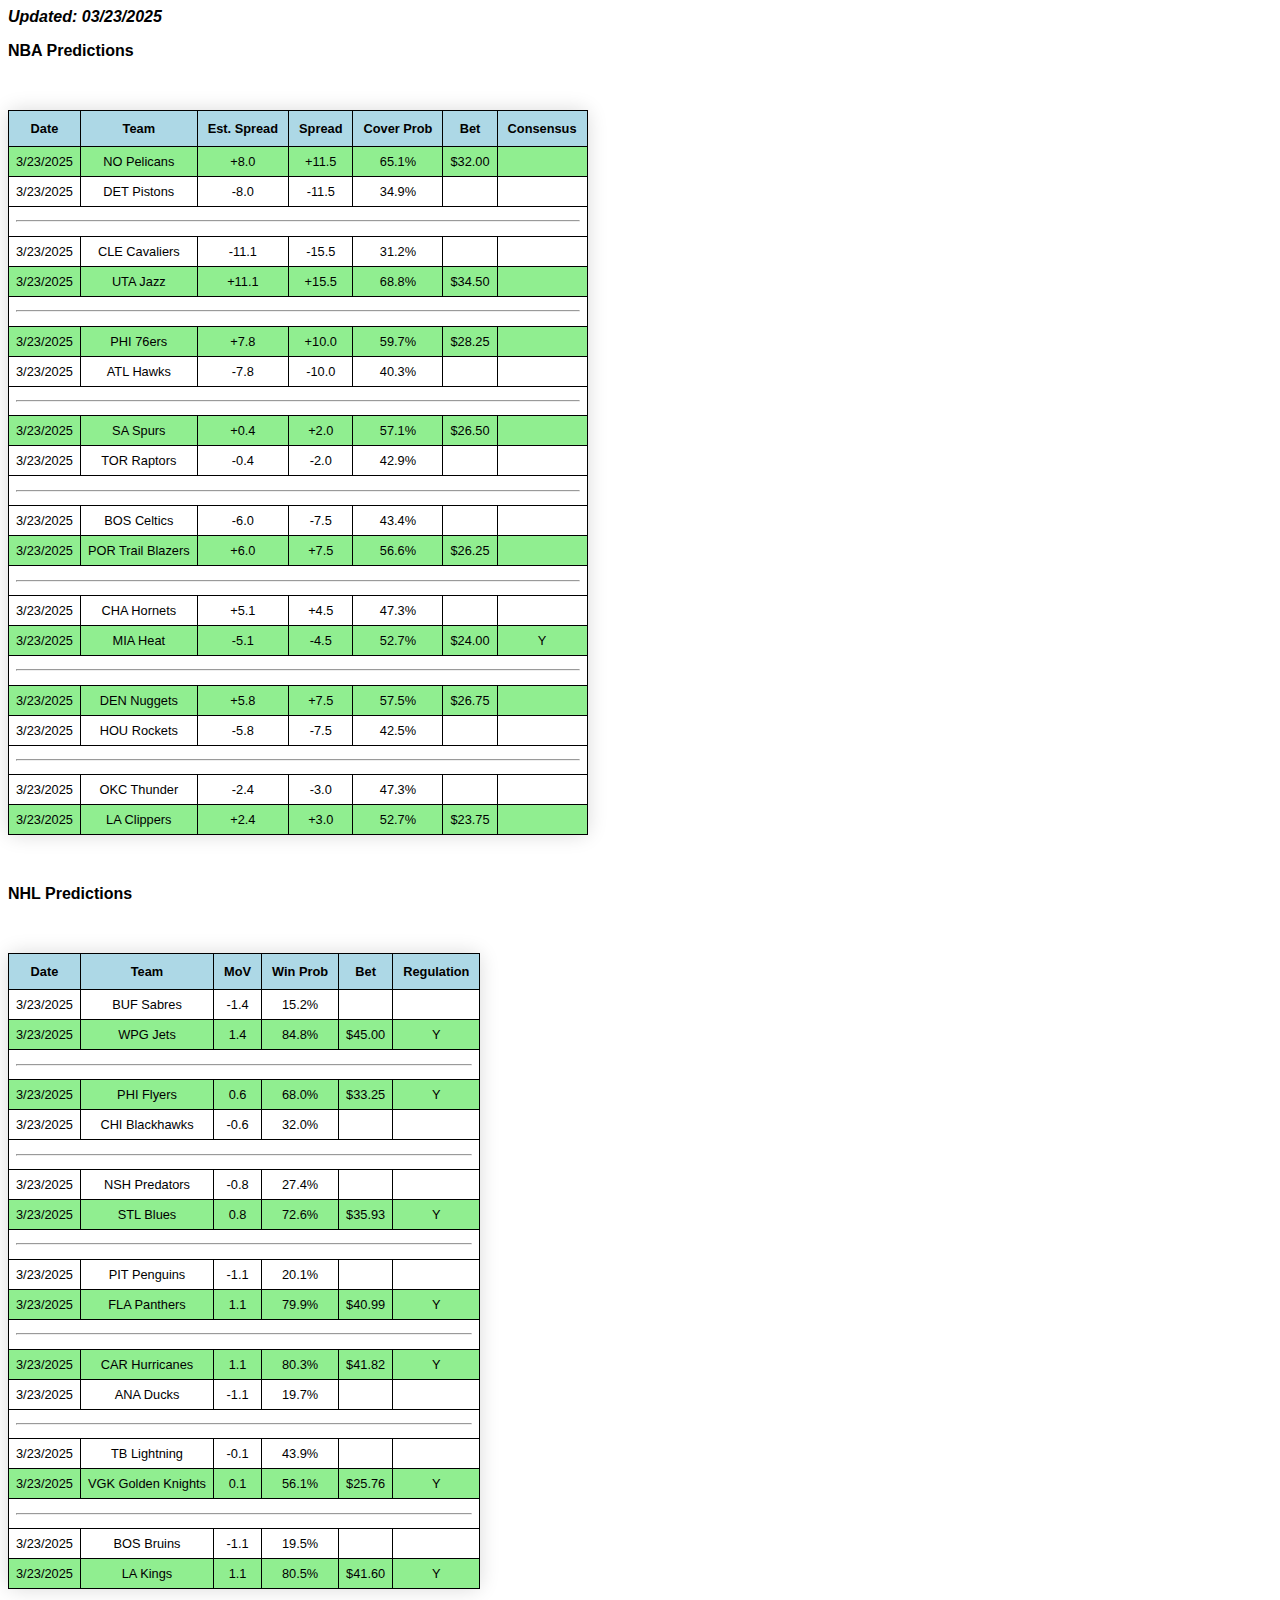
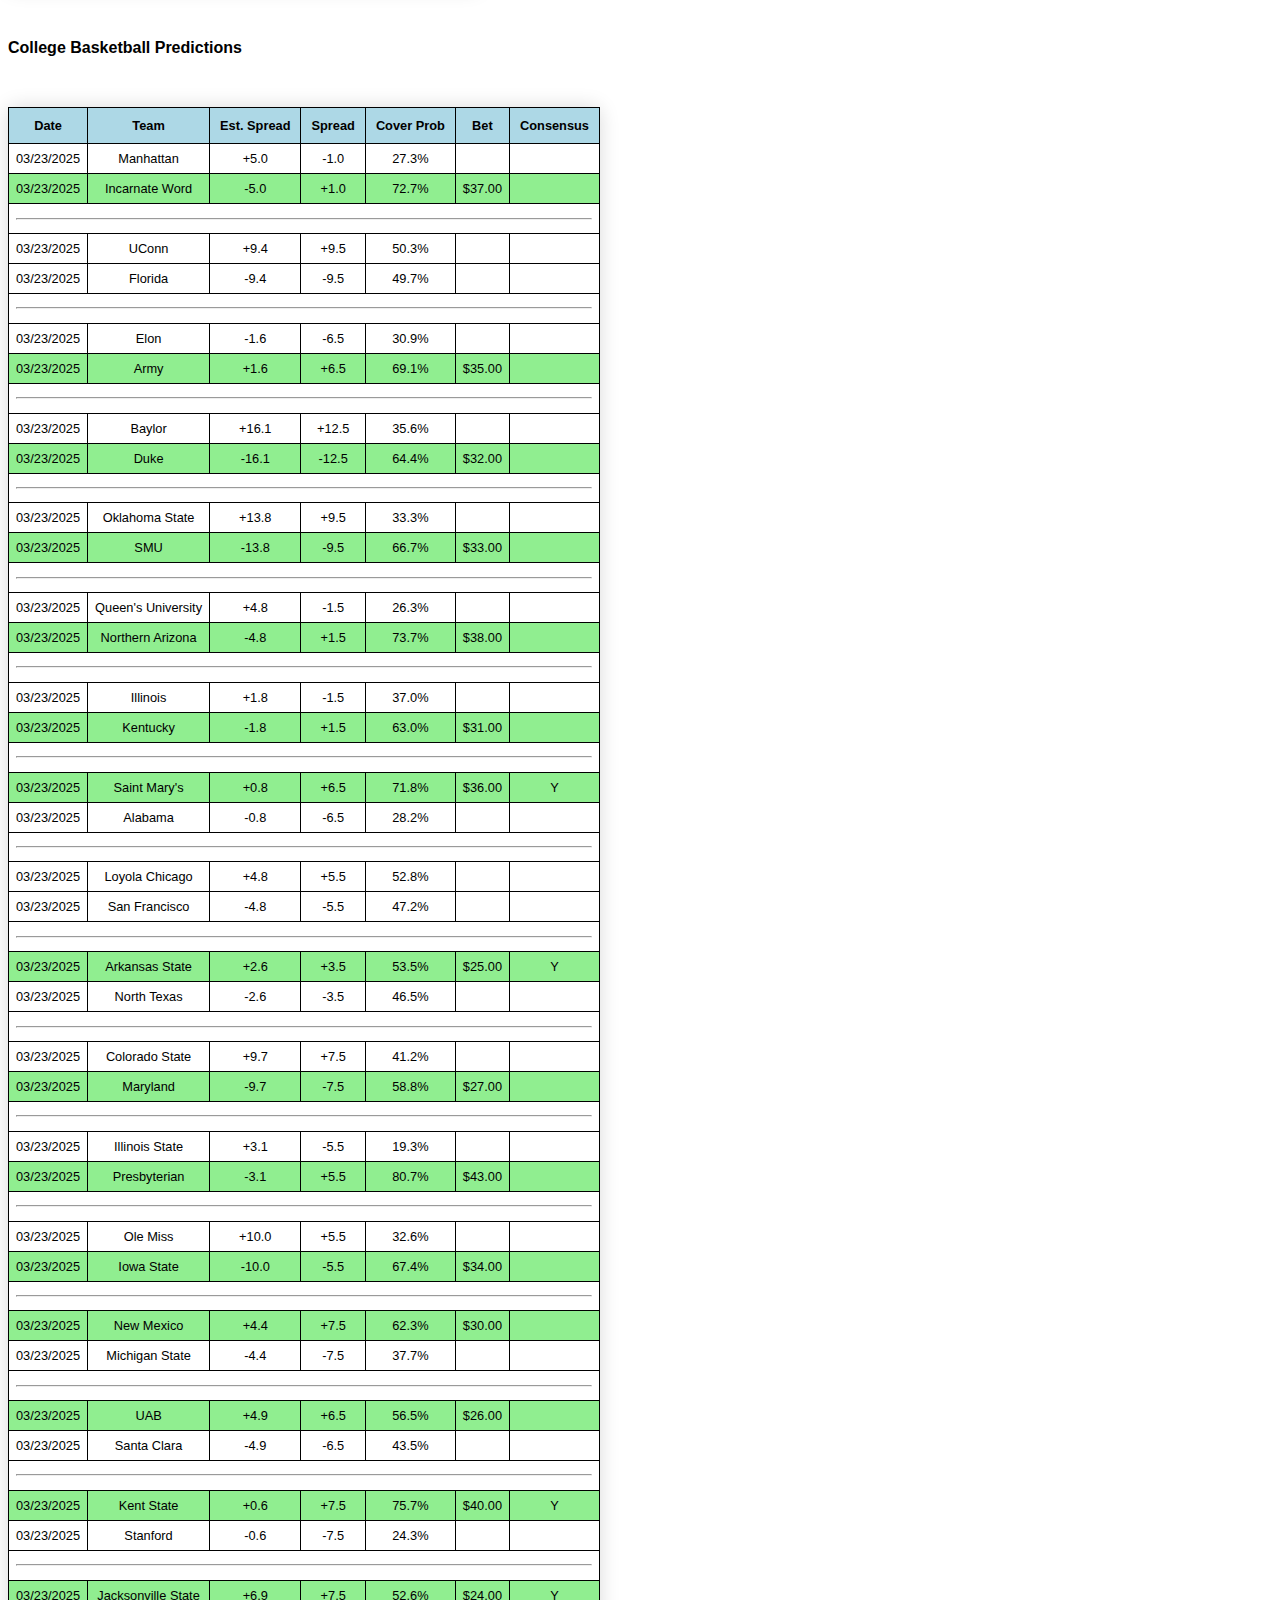
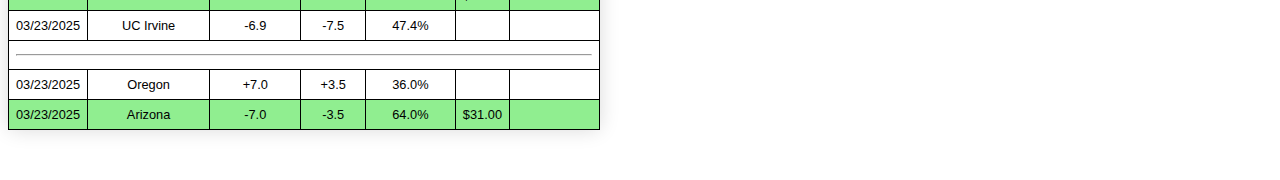
<file: index.html>
<html><head><meta name="viewport" content="width=device-width, initial-scale=1"><meta http-equiv="Cache-Control" content="no-cache, no-store, must-revalidate"><meta http-equiv="Pragma" content="no-cache"><meta http-equiv="Expires" content="0"><title>Sports Shit</title><link rel="stylesheet" type="text/css" href="styles.css"></head><body><p><b><i>Updated: 03/23/2025</i></b></p><p><b>NBA Predictions</b></p><table><tr><th>Date</th><th>Team</th><th>Est. Spread</th><th>Spread</th><th>Cover Prob</th><th>Bet</th><th>Consensus</th></tr><tr><td class='winner'>3/23/2025</td><td class='winner'>NO Pelicans</td><td class='winner'>+8.0</td><td class='winner'>+11.5</td><td class='winner'>65.1%</td><td class='winner'>$32.00</td><td class='winner'></td></tr><tr><td class='default'>3/23/2025</td><td class='default'>DET Pistons</td><td class='default'>-8.0</td><td class='default'>-11.5</td><td class='default'>34.9%</td><td class='default'></td><td class='default'></td></tr><tr><td colspan=7><hr></td></tr><tr><td class='default'>3/23/2025</td><td class='default'>CLE Cavaliers</td><td class='default'>-11.1</td><td class='default'>-15.5</td><td class='default'>31.2%</td><td class='default'></td><td class='default'></td></tr><tr><td class='winner'>3/23/2025</td><td class='winner'>UTA Jazz</td><td class='winner'>+11.1</td><td class='winner'>+15.5</td><td class='winner'>68.8%</td><td class='winner'>$34.50</td><td class='winner'></td></tr><tr><td colspan=7><hr></td></tr><tr><td class='winner'>3/23/2025</td><td class='winner'>PHI 76ers</td><td class='winner'>+7.8</td><td class='winner'>+10.0</td><td class='winner'>59.7%</td><td class='winner'>$28.25</td><td class='winner'></td></tr><tr><td class='default'>3/23/2025</td><td class='default'>ATL Hawks</td><td class='default'>-7.8</td><td class='default'>-10.0</td><td class='default'>40.3%</td><td class='default'></td><td class='default'></td></tr><tr><td colspan=7><hr></td></tr><tr><td class='winner'>3/23/2025</td><td class='winner'>SA Spurs</td><td class='winner'>+0.4</td><td class='winner'>+2.0</td><td class='winner'>57.1%</td><td class='winner'>$26.50</td><td class='winner'></td></tr><tr><td class='default'>3/23/2025</td><td class='default'>TOR Raptors</td><td class='default'>-0.4</td><td class='default'>-2.0</td><td class='default'>42.9%</td><td class='default'></td><td class='default'></td></tr><tr><td colspan=7><hr></td></tr><tr><td class='default'>3/23/2025</td><td class='default'>BOS Celtics</td><td class='default'>-6.0</td><td class='default'>-7.5</td><td class='default'>43.4%</td><td class='default'></td><td class='default'></td></tr><tr><td class='winner'>3/23/2025</td><td class='winner'>POR Trail Blazers</td><td class='winner'>+6.0</td><td class='winner'>+7.5</td><td class='winner'>56.6%</td><td class='winner'>$26.25</td><td class='winner'></td></tr><tr><td colspan=7><hr></td></tr><tr><td class='default'>3/23/2025</td><td class='default'>CHA Hornets</td><td class='default'>+5.1</td><td class='default'>+4.5</td><td class='default'>47.3%</td><td class='default'></td><td class='default'></td></tr><tr><td class='winner'>3/23/2025</td><td class='winner'>MIA Heat</td><td class='winner'>-5.1</td><td class='winner'>-4.5</td><td class='winner'>52.7%</td><td class='winner'>$24.00</td><td class='winner'>Y</td></tr><tr><td colspan=7><hr></td></tr><tr><td class='winner'>3/23/2025</td><td class='winner'>DEN Nuggets</td><td class='winner'>+5.8</td><td class='winner'>+7.5</td><td class='winner'>57.5%</td><td class='winner'>$26.75</td><td class='winner'></td></tr><tr><td class='default'>3/23/2025</td><td class='default'>HOU Rockets</td><td class='default'>-5.8</td><td class='default'>-7.5</td><td class='default'>42.5%</td><td class='default'></td><td class='default'></td></tr><tr><td colspan=7><hr></td></tr><tr><td class='default'>3/23/2025</td><td class='default'>OKC Thunder</td><td class='default'>-2.4</td><td class='default'>-3.0</td><td class='default'>47.3%</td><td class='default'></td><td class='default'></td></tr><tr><td class='winner'>3/23/2025</td><td class='winner'>LA Clippers</td><td class='winner'>+2.4</td><td class='winner'>+3.0</td><td class='winner'>52.7%</td><td class='winner'>$23.75</td><td class='winner'></td></tr></table><p><b>NHL Predictions</b></p><table><tr><th>Date</th><th>Team</th><th>MoV</th><th>Win Prob</th><th>Bet</th><th>Regulation</th></tr><tr><td class='default'>3/23/2025</td><td class='default'>BUF Sabres</td><td class='default'>-1.4</td><td class='default'>15.2%</td><td class='default'></td><td class='default'></td></tr><tr><td class='winner'>3/23/2025</td><td class='winner'>WPG Jets</td><td class='winner'>1.4</td><td class='winner'>84.8%</td><td class='winner'>$45.00</td><td class='winner'>Y</td></tr><tr><td colspan=6><hr></td></tr><tr><td class='winner'>3/23/2025</td><td class='winner'>PHI Flyers</td><td class='winner'>0.6</td><td class='winner'>68.0%</td><td class='winner'>$33.25</td><td class='winner'>Y</td></tr><tr><td class='default'>3/23/2025</td><td class='default'>CHI Blackhawks</td><td class='default'>-0.6</td><td class='default'>32.0%</td><td class='default'></td><td class='default'></td></tr><tr><td colspan=6><hr></td></tr><tr><td class='default'>3/23/2025</td><td class='default'>NSH Predators</td><td class='default'>-0.8</td><td class='default'>27.4%</td><td class='default'></td><td class='default'></td></tr><tr><td class='winner'>3/23/2025</td><td class='winner'>STL Blues</td><td class='winner'>0.8</td><td class='winner'>72.6%</td><td class='winner'>$35.93</td><td class='winner'>Y</td></tr><tr><td colspan=6><hr></td></tr><tr><td class='default'>3/23/2025</td><td class='default'>PIT Penguins</td><td class='default'>-1.1</td><td class='default'>20.1%</td><td class='default'></td><td class='default'></td></tr><tr><td class='winner'>3/23/2025</td><td class='winner'>FLA Panthers</td><td class='winner'>1.1</td><td class='winner'>79.9%</td><td class='winner'>$40.99</td><td class='winner'>Y</td></tr><tr><td colspan=6><hr></td></tr><tr><td class='winner'>3/23/2025</td><td class='winner'>CAR Hurricanes</td><td class='winner'>1.1</td><td class='winner'>80.3%</td><td class='winner'>$41.82</td><td class='winner'>Y</td></tr><tr><td class='default'>3/23/2025</td><td class='default'>ANA Ducks</td><td class='default'>-1.1</td><td class='default'>19.7%</td><td class='default'></td><td class='default'></td></tr><tr><td colspan=6><hr></td></tr><tr><td class='default'>3/23/2025</td><td class='default'>TB Lightning</td><td class='default'>-0.1</td><td class='default'>43.9%</td><td class='default'></td><td class='default'></td></tr><tr><td class='winner'>3/23/2025</td><td class='winner'>VGK Golden Knights</td><td class='winner'>0.1</td><td class='winner'>56.1%</td><td class='winner'>$25.76</td><td class='winner'>Y</td></tr><tr><td colspan=6><hr></td></tr><tr><td class='default'>3/23/2025</td><td class='default'>BOS Bruins</td><td class='default'>-1.1</td><td class='default'>19.5%</td><td class='default'></td><td class='default'></td></tr><tr><td class='winner'>3/23/2025</td><td class='winner'>LA Kings</td><td class='winner'>1.1</td><td class='winner'>80.5%</td><td class='winner'>$41.60</td><td class='winner'>Y</td></tr></table><p><b>College Basketball Predictions</b></p><table><tr><th>Date</th><th>Team</th><th>Est. Spread</th><th>Spread</th><th>Cover Prob</th><th>Bet</th><th>Consensus</th></tr><tr><td class='default'>03/23/2025</td><td class='default'>Manhattan</td><td class='default'>+5.0</td><td class='default'>-1.0</td><td class='default'>27.3%</td><td class='default'></td><td class='default'></td></tr><tr><td class='winner'>03/23/2025</td><td class='winner'>Incarnate Word</td><td class='winner'>-5.0</td><td class='winner'>+1.0</td><td class='winner'>72.7%</td><td class='winner'>$37.00</td><td class='winner'></td></tr><tr><td colspan=7><hr></td></tr><tr><td class='default'>03/23/2025</td><td class='default'>UConn</td><td class='default'>+9.4</td><td class='default'>+9.5</td><td class='default'>50.3%</td><td class='default'></td><td class='default'></td></tr><tr><td class='default'>03/23/2025</td><td class='default'>Florida</td><td class='default'>-9.4</td><td class='default'>-9.5</td><td class='default'>49.7%</td><td class='default'></td><td class='default'></td></tr><tr><td colspan=7><hr></td></tr><tr><td class='default'>03/23/2025</td><td class='default'>Elon</td><td class='default'>-1.6</td><td class='default'>-6.5</td><td class='default'>30.9%</td><td class='default'></td><td class='default'></td></tr><tr><td class='winner'>03/23/2025</td><td class='winner'>Army</td><td class='winner'>+1.6</td><td class='winner'>+6.5</td><td class='winner'>69.1%</td><td class='winner'>$35.00</td><td class='winner'></td></tr><tr><td colspan=7><hr></td></tr><tr><td class='default'>03/23/2025</td><td class='default'>Baylor</td><td class='default'>+16.1</td><td class='default'>+12.5</td><td class='default'>35.6%</td><td class='default'></td><td class='default'></td></tr><tr><td class='winner'>03/23/2025</td><td class='winner'>Duke</td><td class='winner'>-16.1</td><td class='winner'>-12.5</td><td class='winner'>64.4%</td><td class='winner'>$32.00</td><td class='winner'></td></tr><tr><td colspan=7><hr></td></tr><tr><td class='default'>03/23/2025</td><td class='default'>Oklahoma State</td><td class='default'>+13.8</td><td class='default'>+9.5</td><td class='default'>33.3%</td><td class='default'></td><td class='default'></td></tr><tr><td class='winner'>03/23/2025</td><td class='winner'>SMU</td><td class='winner'>-13.8</td><td class='winner'>-9.5</td><td class='winner'>66.7%</td><td class='winner'>$33.00</td><td class='winner'></td></tr><tr><td colspan=7><hr></td></tr><tr><td class='default'>03/23/2025</td><td class='default'>Queen's University</td><td class='default'>+4.8</td><td class='default'>-1.5</td><td class='default'>26.3%</td><td class='default'></td><td class='default'></td></tr><tr><td class='winner'>03/23/2025</td><td class='winner'>Northern Arizona</td><td class='winner'>-4.8</td><td class='winner'>+1.5</td><td class='winner'>73.7%</td><td class='winner'>$38.00</td><td class='winner'></td></tr><tr><td colspan=7><hr></td></tr><tr><td class='default'>03/23/2025</td><td class='default'>Illinois</td><td class='default'>+1.8</td><td class='default'>-1.5</td><td class='default'>37.0%</td><td class='default'></td><td class='default'></td></tr><tr><td class='winner'>03/23/2025</td><td class='winner'>Kentucky</td><td class='winner'>-1.8</td><td class='winner'>+1.5</td><td class='winner'>63.0%</td><td class='winner'>$31.00</td><td class='winner'></td></tr><tr><td colspan=7><hr></td></tr><tr><td class='winner'>03/23/2025</td><td class='winner'>Saint Mary's</td><td class='winner'>+0.8</td><td class='winner'>+6.5</td><td class='winner'>71.8%</td><td class='winner'>$36.00</td><td class='winner'>Y</td></tr><tr><td class='default'>03/23/2025</td><td class='default'>Alabama</td><td class='default'>-0.8</td><td class='default'>-6.5</td><td class='default'>28.2%</td><td class='default'></td><td class='default'></td></tr><tr><td colspan=7><hr></td></tr><tr><td class='default'>03/23/2025</td><td class='default'>Loyola Chicago</td><td class='default'>+4.8</td><td class='default'>+5.5</td><td class='default'>52.8%</td><td class='default'></td><td class='default'></td></tr><tr><td class='default'>03/23/2025</td><td class='default'>San Francisco</td><td class='default'>-4.8</td><td class='default'>-5.5</td><td class='default'>47.2%</td><td class='default'></td><td class='default'></td></tr><tr><td colspan=7><hr></td></tr><tr><td class='winner'>03/23/2025</td><td class='winner'>Arkansas State</td><td class='winner'>+2.6</td><td class='winner'>+3.5</td><td class='winner'>53.5%</td><td class='winner'>$25.00</td><td class='winner'>Y</td></tr><tr><td class='default'>03/23/2025</td><td class='default'>North Texas</td><td class='default'>-2.6</td><td class='default'>-3.5</td><td class='default'>46.5%</td><td class='default'></td><td class='default'></td></tr><tr><td colspan=7><hr></td></tr><tr><td class='default'>03/23/2025</td><td class='default'>Colorado State</td><td class='default'>+9.7</td><td class='default'>+7.5</td><td class='default'>41.2%</td><td class='default'></td><td class='default'></td></tr><tr><td class='winner'>03/23/2025</td><td class='winner'>Maryland</td><td class='winner'>-9.7</td><td class='winner'>-7.5</td><td class='winner'>58.8%</td><td class='winner'>$27.00</td><td class='winner'></td></tr><tr><td colspan=7><hr></td></tr><tr><td class='default'>03/23/2025</td><td class='default'>Illinois State</td><td class='default'>+3.1</td><td class='default'>-5.5</td><td class='default'>19.3%</td><td class='default'></td><td class='default'></td></tr><tr><td class='winner'>03/23/2025</td><td class='winner'>Presbyterian</td><td class='winner'>-3.1</td><td class='winner'>+5.5</td><td class='winner'>80.7%</td><td class='winner'>$43.00</td><td class='winner'></td></tr><tr><td colspan=7><hr></td></tr><tr><td class='default'>03/23/2025</td><td class='default'>Ole Miss</td><td class='default'>+10.0</td><td class='default'>+5.5</td><td class='default'>32.6%</td><td class='default'></td><td class='default'></td></tr><tr><td class='winner'>03/23/2025</td><td class='winner'>Iowa State</td><td class='winner'>-10.0</td><td class='winner'>-5.5</td><td class='winner'>67.4%</td><td class='winner'>$34.00</td><td class='winner'></td></tr><tr><td colspan=7><hr></td></tr><tr><td class='winner'>03/23/2025</td><td class='winner'>New Mexico</td><td class='winner'>+4.4</td><td class='winner'>+7.5</td><td class='winner'>62.3%</td><td class='winner'>$30.00</td><td class='winner'></td></tr><tr><td class='default'>03/23/2025</td><td class='default'>Michigan State</td><td class='default'>-4.4</td><td class='default'>-7.5</td><td class='default'>37.7%</td><td class='default'></td><td class='default'></td></tr><tr><td colspan=7><hr></td></tr><tr><td class='winner'>03/23/2025</td><td class='winner'>UAB</td><td class='winner'>+4.9</td><td class='winner'>+6.5</td><td class='winner'>56.5%</td><td class='winner'>$26.00</td><td class='winner'></td></tr><tr><td class='default'>03/23/2025</td><td class='default'>Santa Clara</td><td class='default'>-4.9</td><td class='default'>-6.5</td><td class='default'>43.5%</td><td class='default'></td><td class='default'></td></tr><tr><td colspan=7><hr></td></tr><tr><td class='winner'>03/23/2025</td><td class='winner'>Kent State</td><td class='winner'>+0.6</td><td class='winner'>+7.5</td><td class='winner'>75.7%</td><td class='winner'>$40.00</td><td class='winner'>Y</td></tr><tr><td class='default'>03/23/2025</td><td class='default'>Stanford</td><td class='default'>-0.6</td><td class='default'>-7.5</td><td class='default'>24.3%</td><td class='default'></td><td class='default'></td></tr><tr><td colspan=7><hr></td></tr><tr><td class='winner'>03/23/2025</td><td class='winner'>Jacksonville State</td><td class='winner'>+6.9</td><td class='winner'>+7.5</td><td class='winner'>52.6%</td><td class='winner'>$24.00</td><td class='winner'>Y</td></tr><tr><td class='default'>03/23/2025</td><td class='default'>UC Irvine</td><td class='default'>-6.9</td><td class='default'>-7.5</td><td class='default'>47.4%</td><td class='default'></td><td class='default'></td></tr><tr><td colspan=7><hr></td></tr><tr><td class='default'>03/23/2025</td><td class='default'>Oregon</td><td class='default'>+7.0</td><td class='default'>+3.5</td><td class='default'>36.0%</td><td class='default'></td><td class='default'></td></tr><tr><td class='winner'>03/23/2025</td><td class='winner'>Arizona</td><td class='winner'>-7.0</td><td class='winner'>-3.5</td><td class='winner'>64.0%</td><td class='winner'>$31.00</td><td class='winner'></td></tr></table></body></html>
</file>
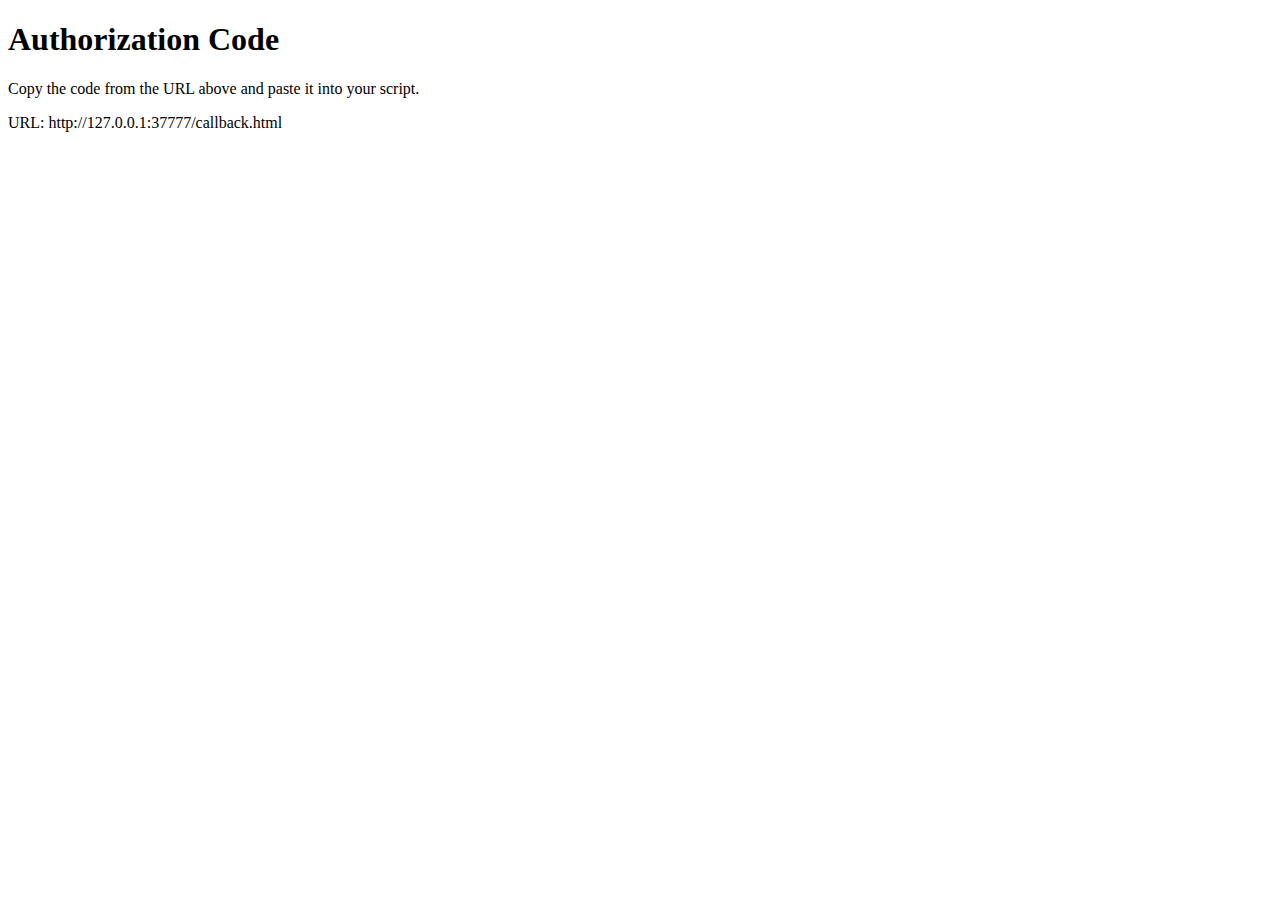
<file: callback.html>
<!DOCTYPE html>
<html>
<head>
    <title>OAuth Callback</title>
</head>
<body>
    <h1>Authorization Code</h1>
    <p>Copy the code from the URL above and paste it into your script.</p>
    <p>URL: <span id="url"></span></p>
    <script>
        document.getElementById("url").textContent = window.location.href;
    </script>
</body>
</html>
</file>
<file: styles.css>
table {
  border-collapse: collapse;
}

table, th, td {
  border: 1px solid black;
}

td {
  padding: 7px;
}

body{
    font-family: Arial, Helvetica, sans-serif;
    font-size: medium;
}

a {

    background: #ffffff none repeat scroll 0 0;
    border: 1px solid #000000;
    color: #000000;
    outline: medium none;
    padding: 5px;
    text-decoration: none;
    border-radius: 8px;
    text-align: center;

}

a:hover{
    background: lightblue;
}

table{
    border-collapse: collapse;
    margin: 50px 0;
    font-size: 0.8em;
    font-family: sans-serif;
    min-width: 400px;
    box-shadow: 0 0 20px rgba(0, 0, 0, 0.15);
    border-radius: 8px;
    text-align: center;
    white-space: nowrap;
}

.winner {
    padding:7px;
    background: lightgreen;
}

th {    
    padding:10px;
    background: lightblue;
}

* {
    box-sizing: border-box; /* Ensures that padding and borders are included in the width calculation */
}

@media screen and (max-width: 768px) {
    table {
        width: 90%;
        min-width: 0; /* Allow the table to scale down on smaller screens */
        box-shadow: none; /* Optionally remove shadow on smaller devices for a cleaner look */
    }
    th, td {
        padding: 5px; /* Reduce padding to save space */
    }
}

@media screen and (max-width: 768px) {
    body {
        width: 90%;
        font-size: medium; /* Adjust font size for small devices */
    }
}

@media screen and (max-width: 480px) {
    table {
        width: 90%;
        min-width: 0; /* Allow the table to scale down on smaller screens */
        box-shadow: none; /* Optionally remove shadow on smaller devices for a cleaner look */
    }
    th, td {
        padding: 5px; /* Reduce padding to save space */
    }
}

@media screen and (max-width: 480px) {
    body {
        width: 90%;
        font-size: large; /* Adjust font size for small devices */
    }
}


/* Adjustments for very small devices like mobile phones */
@media (max-width: 480px) {
    img {
        width: 90%; /* Slightly less than full width for aesthetic padding */
    }
}

@media screen and (max-width: 768px) {
    table, body {
        width: 95%;
        min-width: 0; /* Allow the table to scale down on smaller screens */
        box-shadow: none; /* Remove shadow on smaller devices for a cleaner look */
        overflow-x: hidden; /* Prevent horizontal overflow */
    }
    th, td {
        padding: 8px; /* Reduce padding to save space */
        box-sizing: border-box; /* Include padding and border in the element's total width */
    }
}

@media screen and (max-width: 480px) {
    table, body {
        width: 95%;
        min-width: 0; /* Allow the table to scale down on smaller screens */
        box-shadow: none; /* Remove shadow on smaller devices for a cleaner look */
        overflow-x: hidden; /* Prevent horizontal overflow */
    }
    th, td {
        padding: 8px; /* Reduce padding to save space */
        box-sizing: border-box; /* Include padding and border in the element's total width */
    }
}

.chart {
    max-width: 100%; /* Max width is 100% of its container to prevent overflow */
    height: auto; /* Maintain aspect ratio */
    display: block; /* Remove any extra space around the image */
    margin: 0 auto; /* Center align the image */
    min-width: 480px;
}

@media (max-width: 480px) {
    img {
        width: 100%; /* Full width on very small devices */
    }
}

@media (min-width: 481px) and (max-width: 768px) {
    img {
        width: 95%; /* Slightly less than full width for aesthetic padding */
    }
}

@media screen and (max-width: 768px) {
    body {
        font-size: 16px; /* This is typically readable on most devices */
    }
}

@media screen and (max-width: 480px) {
    body {
        font-size: 18px; /* Slightly larger for very small screens */
    }
}
</file>
